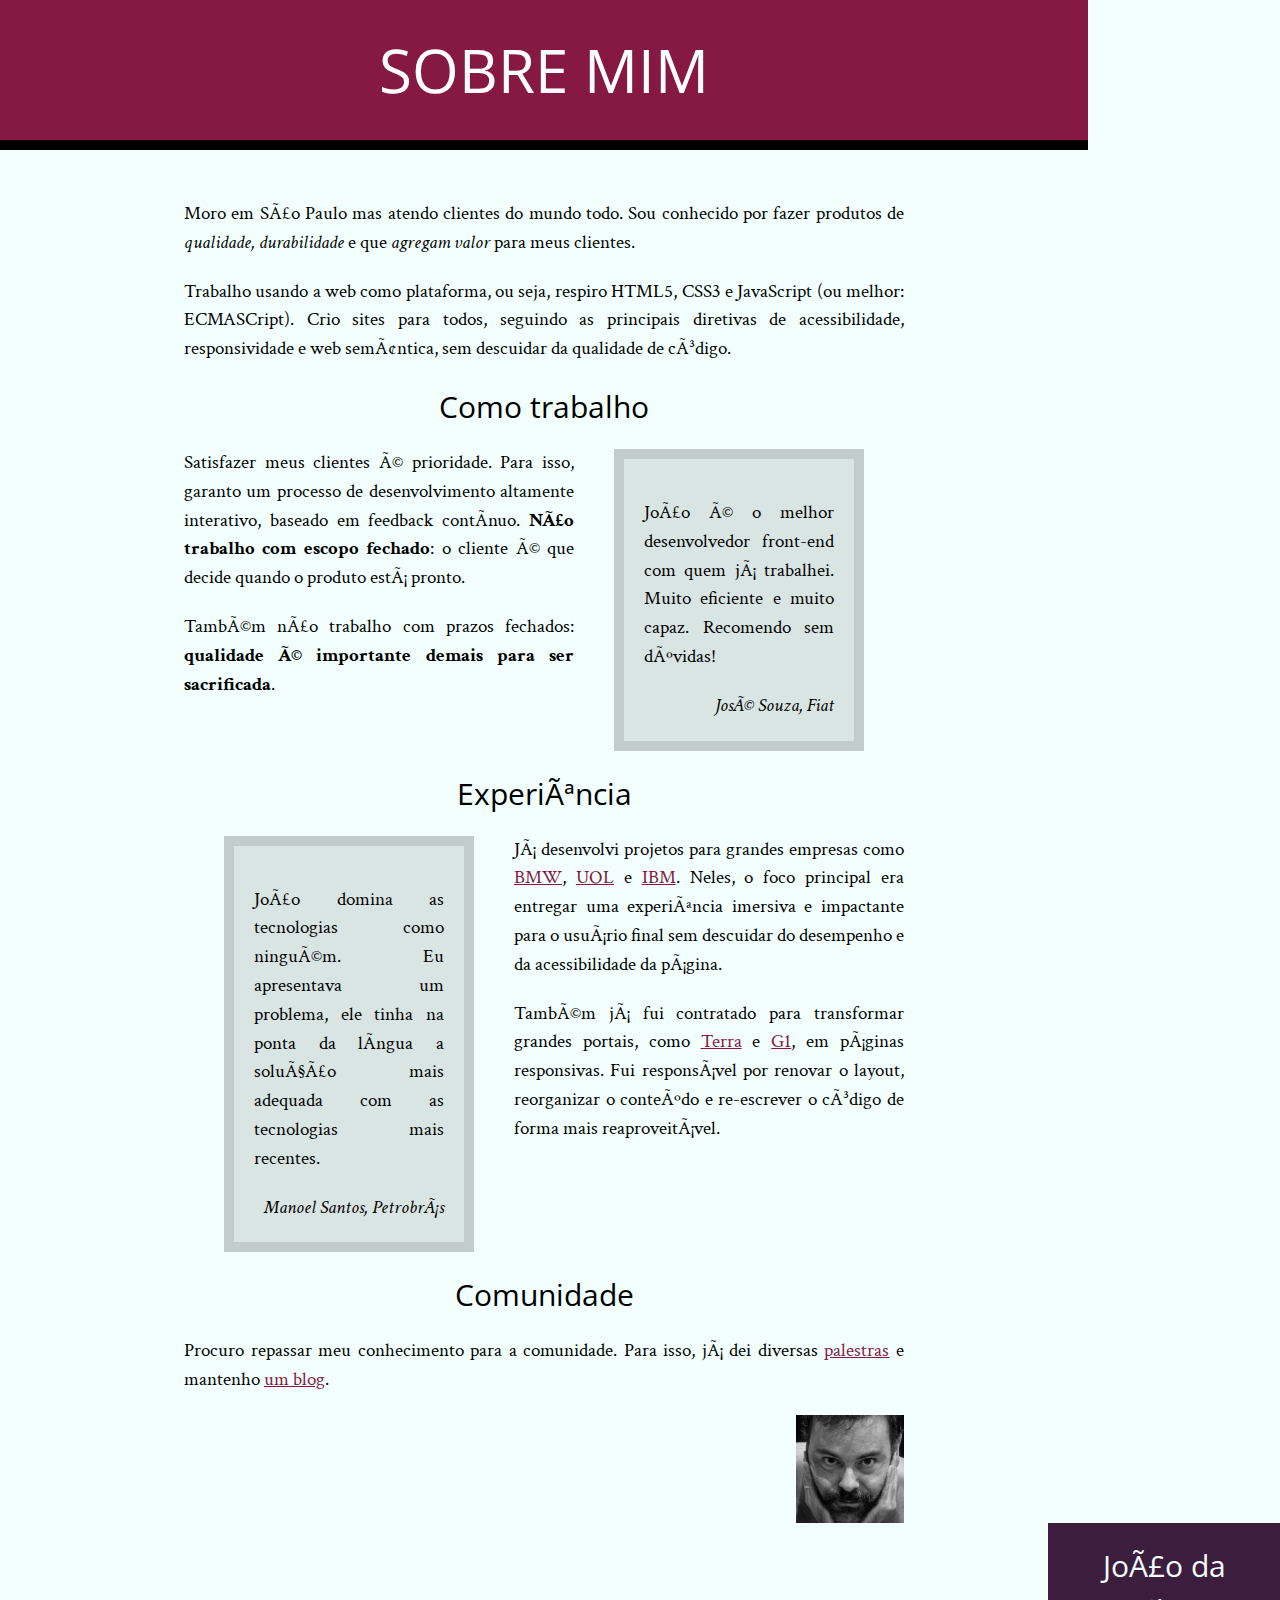
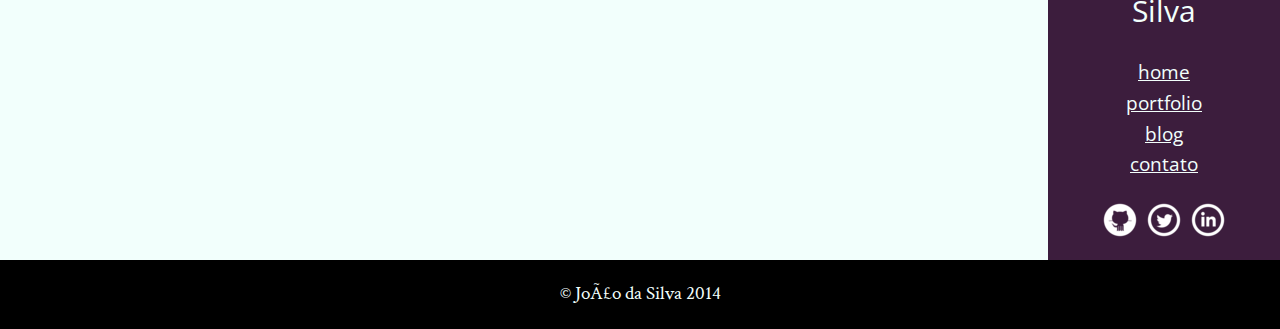
<file: Index.html>
<!DOCTYPE html>
<html>
    <head>
        <meta charset="utf=8">
        <title>Biografia - João da Silva</title>
        <link rel="icon" href="favicon.png">
        <link rel="stylesheet" href="reset.css">
        <link rel="stylesheet" href="estilo.css">
        <link rel="stylesheet" href="http://fonts.googleapis.com/css?family=Crimson+Text:400,400italic,600">
		<link rel="stylesheet" href="http://fonts.googleapis.com/css?family=Open+Sans+Condensed:700">
    </head>
    <body>
        <main>
            <h1>Sobre mim</h1>
            <div>
                <p>Moro em São Paulo mas atendo clientes do mundo todo. Sou conhecido por fazer produtos de <em>qualidade, durabilidade</em> e que <em>agregam valor</em> para meus clientes.</p>

                <p>Trabalho usando a web como plataforma, ou seja, respiro HTML5, CSS3 e JavaScript (ou melhor: ECMASCript). Crio sites para todos, seguindo as principais diretivas de acessibilidade, responsividade e web semântica, sem descuidar da qualidade de código.</p>

                <h2>Como trabalho</h2>
                <blockquote class="fiat">
                    <p>João é o melhor desenvolvedor front-end com quem já trabalhei. Muito eficiente e muito capaz. Recomendo sem dúvidas!</p>
                    <cite>José Souza, Fiat</cite>
                </blockquote>

                <p>Satisfazer meus clientes é prioridade. Para isso, garanto um processo de desenvolvimento altamente interativo, baseado em feedback contínuo. <strong>Não trabalho com escopo fechado</strong>: o cliente é que decide quando o produto está pronto.</p>

                <p>Também não trabalho com prazos fechados: <strong>qualidade é importante demais para ser sacrificada</strong>.</p>

                <h2>Experiência</h2>

                <blockquote class="petrobras">
                    <p>João domina as tecnologias como ninguém. Eu apresentava um problema, ele tinha na ponta da língua a solução mais adequada com as tecnologias mais recentes.</p>
                    <cite>Manoel Santos, Petrobrás</cite>
                </blockquote>

                <p>Já desenvolvi projetos para grandes empresas como <a href="http://www.bmw.com">BMW</a>, <a href="http://www.uol.com.br">UOL</a> e <a href="https://www.ibm.com/br-pt">IBM</a>. Neles, o foco principal era entregar uma experiência imersiva e impactante para o usuário final sem descuidar do desempenho e da acessibilidade da página.</p>
                <p>Também já fui contratado para transformar grandes portais, como <a href="http://www.terra.com.br">Terra</a> e <a href="http://www.g1.globo.com">G1</a>, em páginas responsivas. Fui responsável por renovar o layout, reorganizar o conteúdo e re-escrever o código de forma mais reaproveitável.</p>

                <h2>Comunidade</h2>

                <p>Procuro repassar meu conhecimento para a comunidade. Para isso, já dei diversas <a href="protfolio.html">palestras</a> e mantenho <a href="/blog.html">um blog</a>.</p>
                <img src="eu.jpg" alt="Foto de João da Silva" class="imgjoao">
            </div>
        </main>
    
        <aside class="navegacao-site">
            <h1>João da Silva</h1>
            <nav>
                <ul>
                    <li><a href="/Index.html">Home</a></li>
                    <li><a href="/portfolio.html">Portfolio</a></li>
                    <li><a href="/blog.html">Blog</a></li>
                    <li><a href="/contato.html">Contato</a></li>
                </ul>
            </nav>
            <ul class="icones-sociais"> 
                <li><a class="github" href="https://github.com/git-joaodasilva">github</a></li>
                <li><a class="twitter" href=" https://twitter.com/twitter-joaodasilva,">twitter</a></li>
                <li><a class="linkedin" href="https://br.linkedin.com/pub/linkedin-joao-da-silva/32/4/508">linkedin</a></li>
            </ul>
        </aside>
        <footer class="fimdapag">
            &copy; João da Silva 2014
        </footer>
    </body>
</html>
</file>
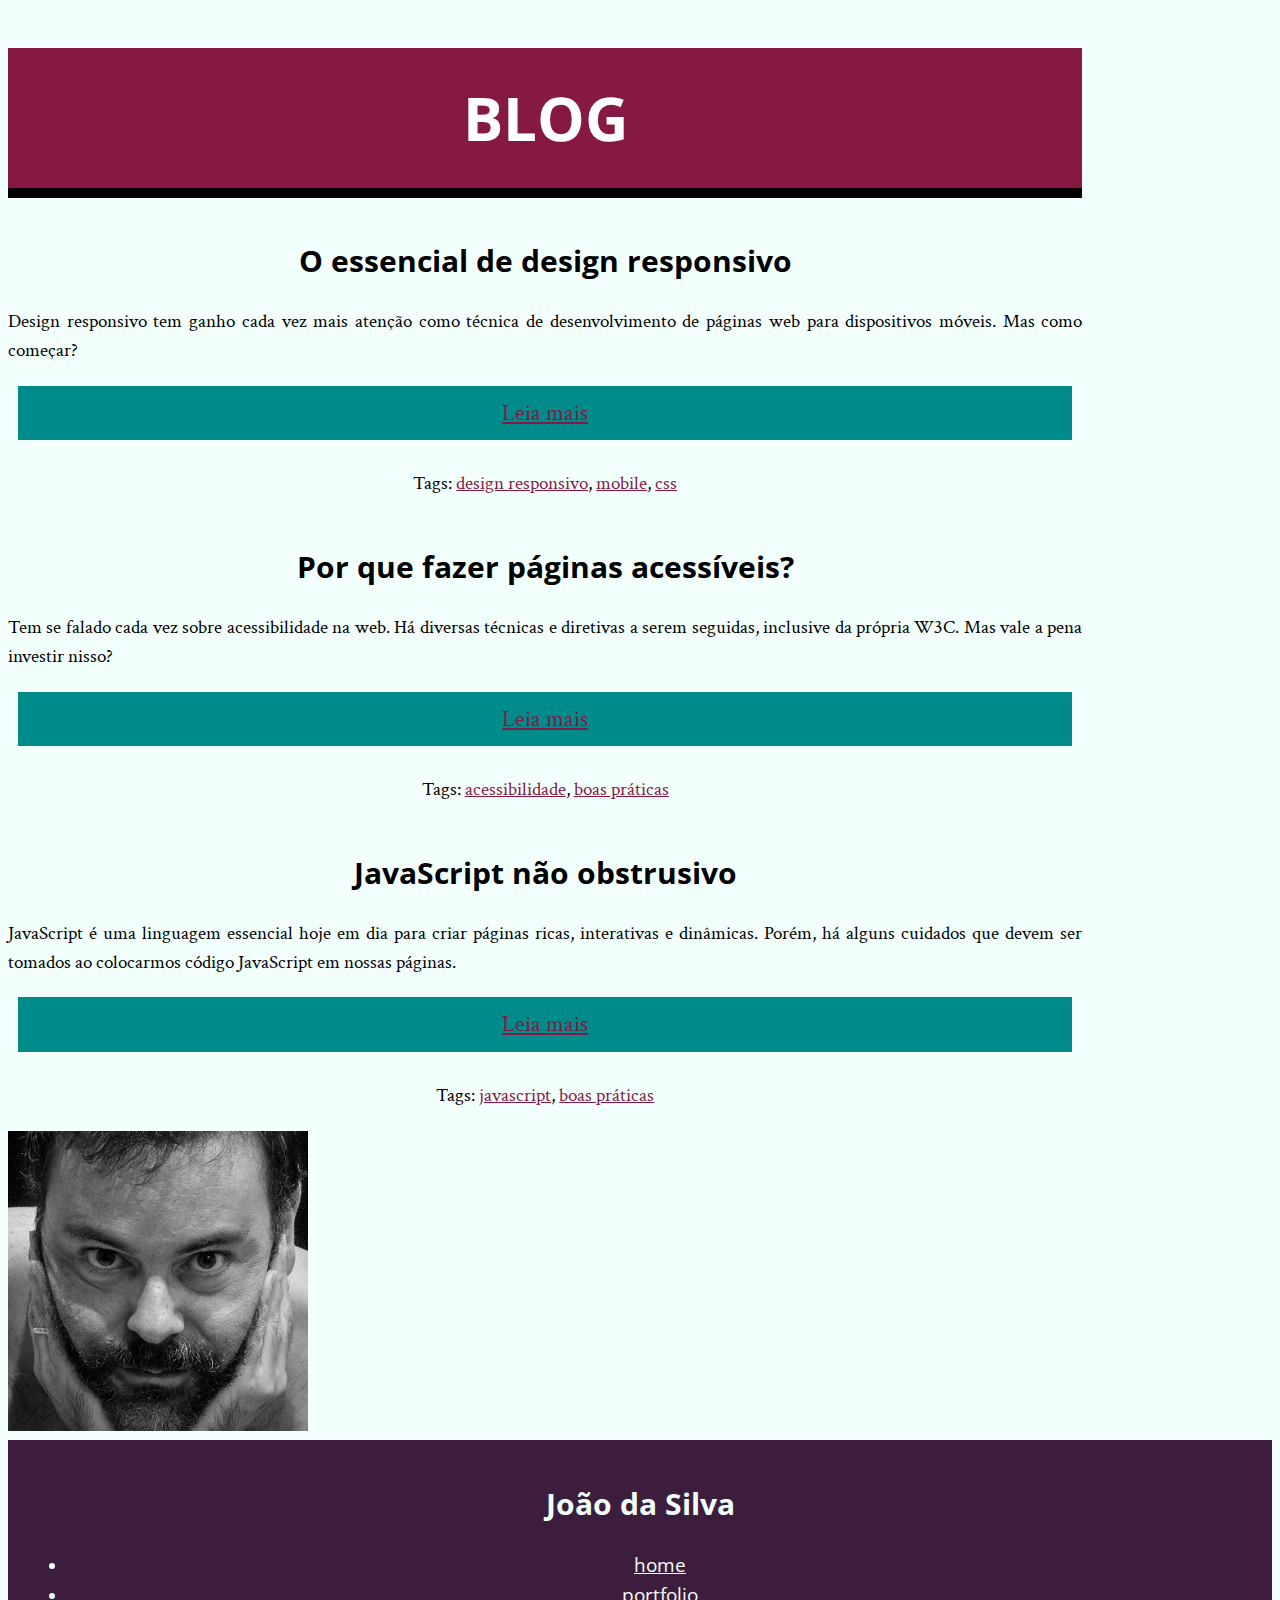
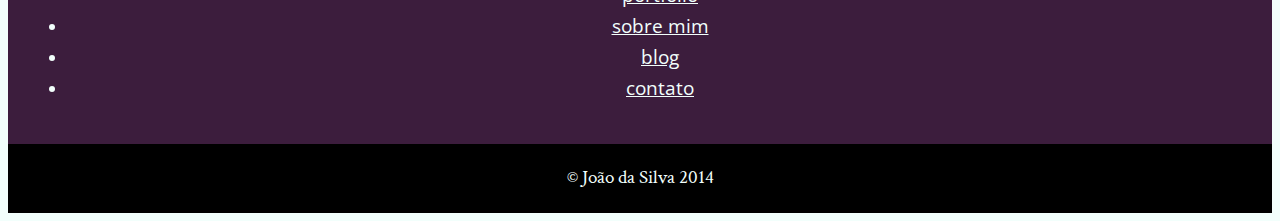
<file: blog.html>
<!DOCTYPE html>
<html>
	<head>
		<title>Blog - João da Silva</title>
		<meta charset="utf-8">
		<link rel="icon" href="favicon.png">
		<link rel="stylesheet" href="estilo.css">
		<link rel="stylesheet" href="http://fonts.googleapis.com/css?family=Crimson+Text:400,400italic,600">
		<link rel="stylesheet" href="http://fonts.googleapis.com/css?family=Open+Sans+Condensed:700">
	</head>
	<body>
		
		<main>
			<h1>Blog</h1>

			<article>
				<h2>O essencial de design responsivo</h2>

				<p>Design responsivo tem ganho cada vez mais atenção como técnica de desenvolvimento de páginas web para dispositivos móveis. Mas como começar?</p>
				
				<a href="#" class="readmore">Leia mais</a>
				<footer>Tags: <a href="#">design responsivo</a>, <a href="#">mobile</a>, <a href="#">css</a></footer>
			</article>

			<article>
				<h2>Por que fazer páginas acessíveis?</h2>

				<p>Tem se falado cada vez sobre acessibilidade na web. Há diversas técnicas e diretivas a serem seguidas, inclusive da própria W3C. Mas vale a pena investir nisso?</p>
				
				<a href="#" class="readmore">Leia mais</a>
				<footer>Tags: <a href="#">acessibilidade</a>,  <a href="#">boas práticas</a></footer>
			</article>
			
			<article>
				<h2>JavaScript não obstrusivo</h2>

				<p>JavaScript é uma linguagem essencial hoje em dia para criar páginas ricas, interativas e dinâmicas. Porém, há alguns cuidados que devem ser tomados ao colocarmos código JavaScript em nossas páginas.</p>
				
				<a href="#" class="readmore">Leia mais</a>
				<footer>Tags: <a href="#">javascript</a>, <a href="#">boas práticas</a></footer>
			</article>
		</main>
		<img src="eu.jpg" alt="Foto de João da Silva">
		<aside>
			<h1>João da Silva</h1>
			<nav>
				<ul>
						<li><a href="index.html">Home</a></li>
						<li><a href="portfolio.html">Portfolio</a></li>
						<li><a href="bio.html">Sobre mim</a></li>
						<li><a href="blog.html">Blog</a></li>
						<li><a href="contato.html">Contato</a></li>
				</ul>
			</nav>
		</aside>
		<footer class="fimdapag">
			&copy; João da Silva 2014
		</footer>
	</body>
</html>
</file>
<file: estilo.css>
body{
    font-family: "Crimson Text", serif;
    background-color: #F2FFFC;
    text-align: justify;
    font-size: 120%;
    line-height: 1.5;
 }

 h1, h2{
     font-family: "Open Sans Condensed", sans-serif;
 }

 main h1{
     text-align: center;
     background-color: #851944;
     color: #FFF;
     font-size: 60px; 
     padding: 25px;
     border-bottom: 10px solid #000;
     text-transform: uppercase;
 }

 h2{
     font-size: 30px;
     clear: both;
 }

 p{
     text-align: justify;
     margin: 20px 0;
 }

 blockquote{
     background-color: #D9E5E3;
     border: 10px solid #C2CCCA;
     width: 250px;
     box-sizing: border-box;
     margin: 20px 40px;
 }

 .fiat{
     float:right;
 }

 .petrobras{
     float: left;
 }

 aside {
     background-color: #3c1d3d;
     color: #F2FFFC;
     text-align: center;

 }

 nav a{
     color: #F2FFFC;
     text-transform: lowercase;
 }

 main a{
     color: #851944;
 }

 aside a{
     color: inherit;
     font-family: "Open Sans Condensed", sans-serif;
 }

blockquote, aside, footer{
    padding: 20px;
}

main {
    text-align: center;
    line-height: 1.5;
    float: left;
    width: 85%;
}

main div{
    width: 720px;
    margin: auto;
    padding: 30px 0;
}


strong{
    font-weight: bold;
}

em{
    font-style: italic;
}
aside h1{
    font-size: 30px;
    margin-bottom: 25px;
}

.icones-sociais li{
    display: inline-block;
}
.icones-sociais a{
    width: 40px;
    height: 40px;
    display: inline-block;
    font-size: 0;
}
.github{
    background-image: url(github.png);
}

.linkedin{
    background-image: url(linkedin.png);
}

.twitter{
    background-image: url(twitter.png);
}

.fimdapag{
    background-color: #000;
    color: #F2FFFC;
    text-align: center;
    clear: both;
}
.readmore {
    font-size: 120%;
    padding: 10px;
    margin: 10px 10px;
    text-align: center;
    display: block;
    background-color: darkcyan;
}

cite{
    font-style: italic;
    float: right;
}
.imgjoao, .navegacao-site{
    float: right;
    width: 15%;
}
</file>
